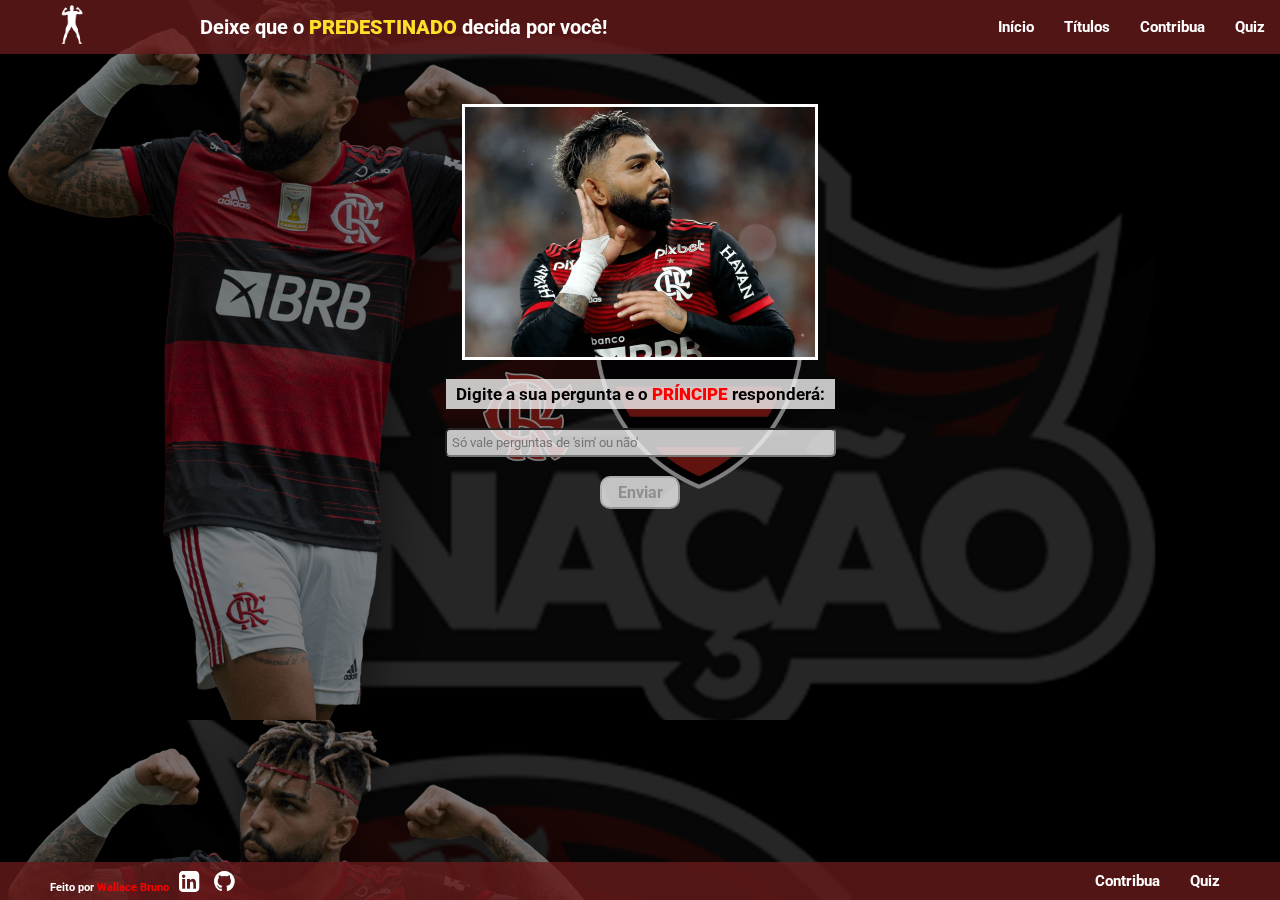
<file: index.html>
<!DOCTYPE html>
<html lang="en">
<head>
    <meta charset="UTF-8">
    <meta http-equiv="X-UA-Compatible" content="IE=edge">
    <meta name="viewport" content="width=device-width, initial-scale=1.0 user-scalable=no">
    <title>Pergunte ao Gabigol</title>
    <link rel="stylesheet" href="./style.css">
    <link rel="stylesheet" href="https://cdnjs.cloudflare.com/ajax/libs/font-awesome/4.7.0/css/font-awesome.min.css">
    <link rel="shortcut icon" href="./img/favicon.png" type="image/x-icon" />
</head>
<body>
    
    <header>
        <div class="logo">
            <a href="#"><img src="./img/logo.png" alt="Logo do Gabigol"></a>
            <h1>Deixe que o <span class="predestinado">PREDESTINADO</span> decida por você!</h1>
        </div>    
        <div class="menu">
            <ul>
                <li><a href="./index.html">Início</a></li>
                <li><a href="titulos.html">Títulos</a></li>
                <li><a href="./contribua.html">Contribua</a></li> 
                <li><a href="./quiz.html">Quiz</a></li>                   
            </ul>
        </div>
    </header>
    <main>
        <div class="main">
            <img src="./img/gabi-pergunte.png" id="img-resposta" alt="Foto pergunte ao Gabigol">
            <h3 id="resposta-sim">SIM!</h3>
            <h3 id="resposta-nao">NÃO!</h3></br>
            <label for="pergunte" class="pergunte-titulo">Digite a sua pergunta e o <span class="destaque">PRÍNCIPE</span> responderá:</label></br>
            <input type="text" id="pergunte" size="45%" placeholder="Só vale perguntas de 'sim' ou não'"></br>
            <button onclick="perguntando()" id="btn-enviar"  disabled="disabled">Enviar</button>
        </div>
    </main>
    <footer>
        
        <div class="footer-center">
            <h6>Feito por <span class="criador">Wallace Bruno</span></h6>
            <div>
                <a target="_blank" href="https://www.linkedin.com/in/wallacebps/"><i class="fa fa-linkedin-square" style="font-size:24px"></i></a>
                <a target="_blank" href="https://github.com/wallacebps/"><i class="fa fa-github" style="font-size:24px"></i></a>
            </div>
        </div>
        <div class="footer-right">
            <ul>
                <li><a href="./contribua.html">Contribua</a></li> 
                <li><a href="./quiz.html">Quiz</a></li>                   
            </ul>
        </div>    
        
    </footer>






    <script src="./scripts.js"></script>
</body>
</html>
</file>
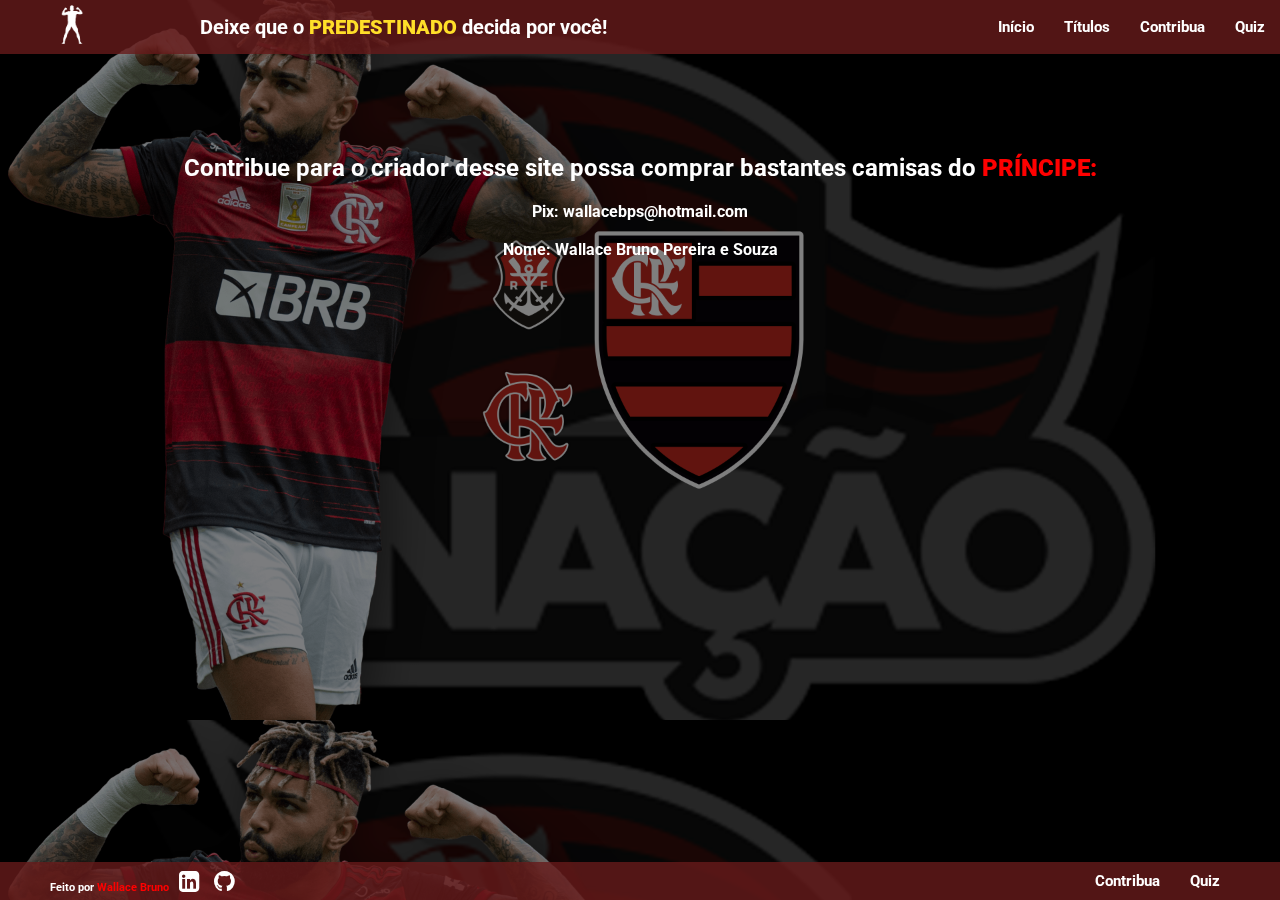
<file: contribua.html>
<!DOCTYPE html>
<html lang="en">
<head>
    <meta charset="UTF-8">
    <meta http-equiv="X-UA-Compatible" content="IE=edge">
    <meta name="viewport" content="width=device-width, initial-scale=1.0 user-scalable=no">
    <title>Pergunte ao Gabigol</title>
    <link rel="stylesheet" href="./style.css">
    <link rel="stylesheet" href="https://cdnjs.cloudflare.com/ajax/libs/font-awesome/4.7.0/css/font-awesome.min.css">
    <link rel="shortcut icon" href="./img/favicon.png" type="image/x-icon" />
</head>
<body>
    
    <header>
        <div class="logo">
            <a href="#"><img src="./img/logo.png" alt="Logo do Gabigol"></a>
            <h1>Deixe que o <span class="predestinado">PREDESTINADO</span> decida por você!</h1>
        </div>    
        <div class="menu">
            <ul>
                <li><a href="./index.html">Início</a></li>
                <li><a href="titulos.html">Títulos</a></li>
                <li><a href="./contribua.html">Contribua</a></li> 
                <li><a href="./quiz.html">Quiz</a></li>                   
            </ul>
        </div>
    </header>
    <main>
        <div class="contribua">
            <h2>Contribue para o criador desse site possa comprar bastantes camisas do <span class="destaque">PRÍNCIPE:</span></h2>
            <p>Pix: wallacebps@hotmail.com</p><br/>
            <p>Nome: Wallace Bruno Pereira e Souza</p>
        </div>
    </main>
    <footer class="footer-absolute">     
        <div class="footer-center">
            <h6>Feito por <span class="criador">Wallace Bruno</span></h6>
            <div>
                <a target="_blank" href="https://www.linkedin.com/in/wallacebps/"><i class="fa fa-linkedin-square" style="font-size:24px"></i></a>
                <a target="_blank" href="https://github.com/wallacebps/"><i class="fa fa-github" style="font-size:24px"></i></a>
            </div>
        </div>
        <div class="footer-right">
            <ul>
                <li><a href="./contribua.html">Contribua</a></li> 
                <li><a href="./quiz.html">Quiz</a></li>                   
            </ul>
        </div>    
    </footer>






    <script src="./scripts.js"></script>
</body>
</html>
</file>
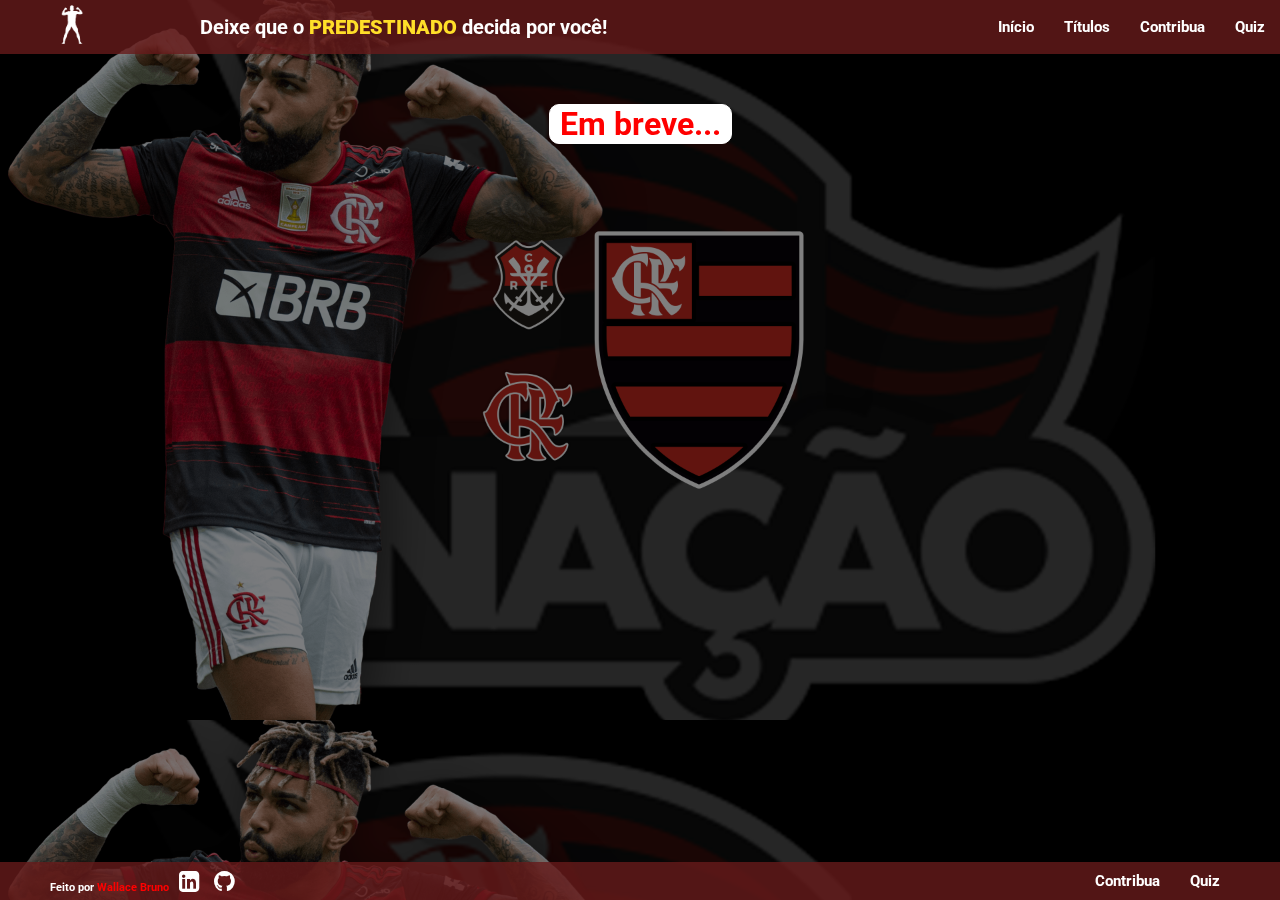
<file: quiz.html>
<!DOCTYPE html>
<html lang="en">
<head>
    <meta charset="UTF-8">
    <meta http-equiv="X-UA-Compatible" content="IE=edge">
    <meta name="viewport" content="width=device-width, initial-scale=1.0 user-scalable=no">
    <title>Pergunte ao Gabigol - Quiz</title>
    <link rel="stylesheet" href="./style.css">
    <link rel="stylesheet" href="https://cdnjs.cloudflare.com/ajax/libs/font-awesome/4.7.0/css/font-awesome.min.css">
    <link rel="shortcut icon" href="./img/favicon.png" type="image/x-icon" />
</head>
<body>
    
    <header>
        <div class="logo">
            <a href="./index.html"><img src="./img/logo.png" alt="Logo do Gabigol"></a>
            <h1>Deixe que o <span class="predestinado">PREDESTINADO</span> decida por você!</h1>
        </div>    
        <div class="menu">
            <ul>
                <li><a href="./index.html">Início</a></li>
                <li><a href="titulos.html">Títulos</a></li>
                <li><a href="./contribua.html">Contribua</a></li> 
                <li><a href="#">Quiz</a></li>                   
            </ul>
        </div>
    </header>
    <main>
        <div class="main">
            <h1>Em breve...</h1>
        </div>
    </main>
        

    <footer class="footer-absolute">
        <div class="footer-center">
            <h6>Feito por <span class="criador">Wallace Bruno</span></h6>
            <div>
                <a target="_blank" href="https://www.linkedin.com/in/wallacebps/"><i class="fa fa-linkedin-square" style="font-size:24px"></i></a>
                <a target="_blank" href="https://github.com/wallacebps/"><i class="fa fa-github" style="font-size:24px"></i></a>
            </div>
        </div>
        <div class="footer-right">
            <ul>
                <li><a href="./contribua.html">Contribua</a></li> 
                <li><a href="#">Quiz</a></li>                   
            </ul>
        </div>    
        
    </footer>






    <script src="./scripts.js"></script>
</body>
</html>
</file>
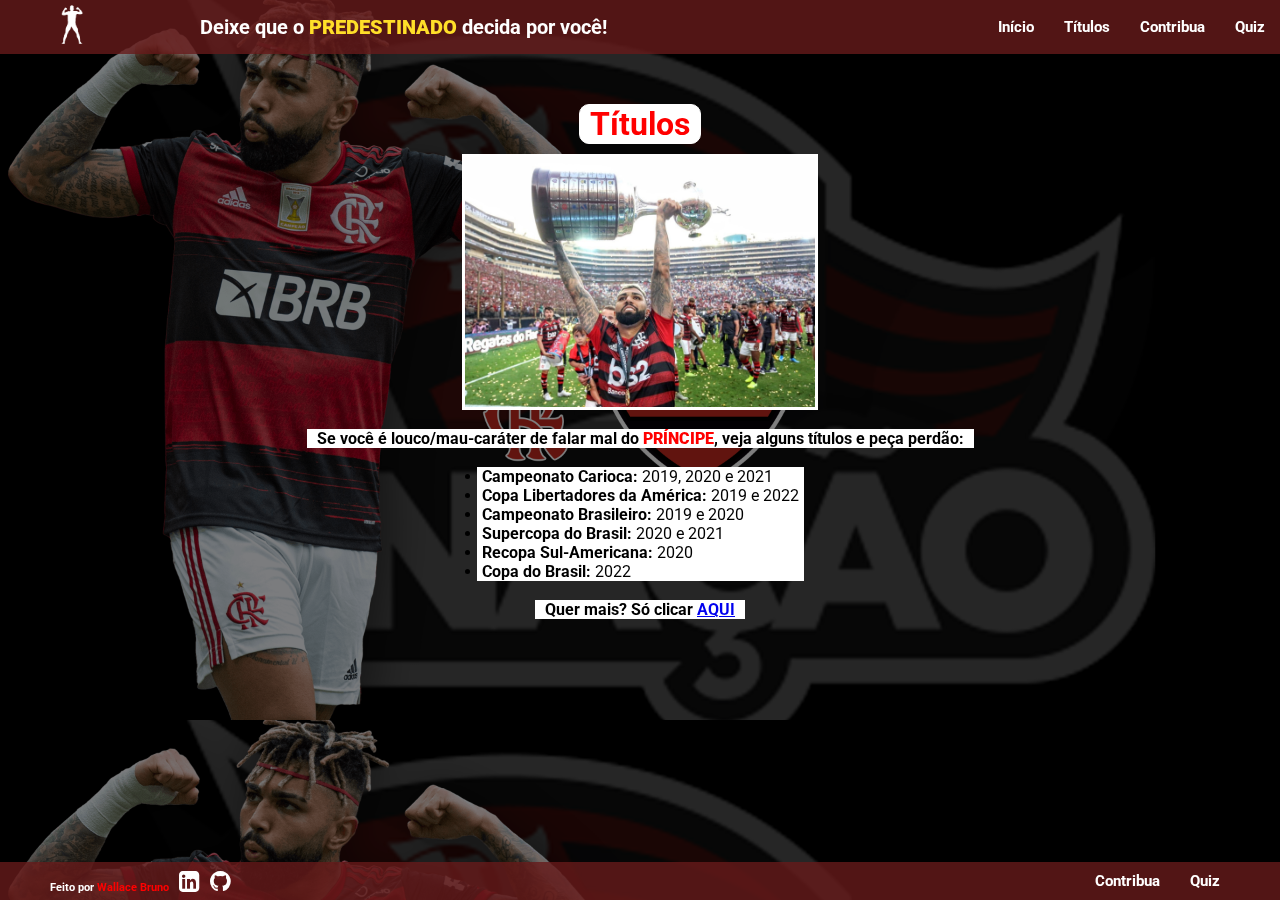
<file: titulos.html>
<!DOCTYPE html>
<html lang="en">
<head>
    <meta charset="UTF-8">
    <meta http-equiv="X-UA-Compatible" content="IE=edge">
    <meta name="viewport" content="width=device-width, initial-scale=1.0 user-scalable=no">
    <title>Pergunte ao Gabigol - Títulos</title>
    <link rel="stylesheet" href="./style.css">
    <link rel="stylesheet" href="https://cdnjs.cloudflare.com/ajax/libs/font-awesome/4.7.0/css/font-awesome.min.css">
    <link rel="shortcut icon" href="./img/favicon.png" type="image/x-icon" />
</head>
<body>
    
    <header>
        <div class="logo">
            <a href="./index.html"><img src="./img/logo.png" alt="Logo do Gabigol"></a>
            <h1>Deixe que o <span class="predestinado">PREDESTINADO</span> decida por você!</h1>
        </div>    
        <div class="menu">
            <ul>
                <li><a href="./index.html">Início</a></li>
                <li><a href="./titulos.html">Títulos</a></li>
                <li><a href="./contribua.html">Contribua</a></li> 
                <li><a href="./quiz.html">Quiz</a></li>                   
            </ul>
        </div>
    </header>
    <main>
        <div class="main">
            <h1>Títulos</h1>
            <img src="./img/gabi-titulo.jpg" alt="Gabigol levantando a taça"></br>
            <p>Se você é louco/mau-caráter de falar mal do <span class="destaque">PRÍNCIPE</span>, veja alguns títulos e peça perdão:</p></br>
                <ul>
                    <li><span class="campeonatos">Campeonato Carioca:</span> 2019, 2020 e 2021</li>
                    <li><span class="campeonatos">Copa Libertadores da América:</span> 2019 e 2022</li>
                    <li><span class="campeonatos">Campeonato Brasileiro:</span> 2019 e 2020</li>
                    <li><span class="campeonatos">Supercopa do Brasil:</span></span> 2020 e 2021</li>
                    <li><span class="campeonatos">Recopa Sul-Americana:</span> 2020</li>
                    <li><span class="campeonatos">Copa do Brasil:</span> 2022</li>
                </ul></br>
            <p class="saber-mais">Quer mais? Só clicar <a target="_blank" href="https://pt.wikipedia.org/wiki/Gabigol"><span>AQUI</span></a> </p>    
        </div>
    </main>
    <footer>       
        <div class="footer-center">
            <h6>Feito por <span class="criador">Wallace Bruno</span></h6>
            <a target="_blank" href="https://www.linkedin.com/in/wallacebps/"><i class="fa fa-linkedin-square" style="font-size:24px"></i></a>
            <a target="_blank" href="https://github.com/wallacebps/"><i class="fa fa-github" style="font-size:24px"></i></a>
        </div>
        <div class="footer-right">
            <ul>
                <li><a href="./contribua.html">Contribua</a></li> 
                <li><a href="./quiz.html">Quiz</a></li>                   
            </ul>
        </div>            
    </footer>






    <script src="./scripts.js"></script>
</body>
</html>
</file>
<file: style.css>
@import url('https://fonts.googleapis.com/css2?family=Roboto:ital,wght@0,100;0,300;0,400;0,500;0,700;0,900;1,100;1,300;1,400;1,500;1,700;1,900&display=swap');

*{
    margin: 0;
    padding: 0;
    font-family: 'Roboto', sans-serif;
}
body{
    background-image: url(./img/background.jpg);
    background-size:cover;
    background-repeat:inherit;
}
body::after{
    content: '';
    position: fixed;
    background-color: black;
    width: 100%;
    height: 100%;
    top: 0;
    left: 0;
    opacity: .5;
    z-index: -1;
}
header{
    display: flex;
    justify-content: space-around;
    align-items: center;
    background-color: rgba(103, 26, 26, 0.8);
    color: white;
    width: 100%;
    
}
.logo{
    display: flex;
    align-items: center;
    justify-content: space-around;
    width: 100%;
}
.logo img{
    width: 50px;
    margin-right: 10px;   
}
.logo h1{
    font-size: 20px;
    margin-right: 330px;
 
}
.menu ul{
    display: flex;    
}
.menu ul li{
    display: flex;
    justify-content: space-around;
    padding: 5px 10px;
    list-style: none;
    margin: 5px;
    border-radius: 20px;
    font-weight: bold; 
    font-size: 15px;
    
}
.menu a{
    text-decoration: none;
    color: white
}
.main{
    display:flex;
    flex-direction: column;
    align-items: center;
    padding-top: 50px;
    padding: 50px 0px;
    margin: 0;
}
.main img{
    width: 350px;
    border: 3px solid white;
    height: 250px;
}   
#resposta-sim{
    display:none;
    margin-top: 10px;
    color: green;
    background-color: rgba(242, 242, 242, 0.8);
    padding: 0px 10px;
    font-size: 50px;   
}
#resposta-nao{
    display:none;
    margin-top: 10px;
    color:red;
    background-color: rgba(242, 242, 242, 0.8);
    padding: 0px 10px;
    font-size: 50px;
}
.destaque{
    color:red;
    font-weight: bolder;
}
.predestinado{
    color: rgb(255, 223, 41);
    font-weight: bolder;
}
.pergunte-titulo{
    padding: 5px 10px;
    font-size: 17px;
    font-weight: bold;
    background-color: rgba(242, 242, 242, 0.8);
}
#pergunte{
    padding: 5px;
    border-radius: 5px;
    background-color: rgba(242, 242, 242, 0.8);
    
}
#btn-enviar{
    width: 80px;
    padding: 5px;
    font-size: 16px;
    font-weight: bold;
    border-radius: 10px;
    background-color: rgba(242, 242, 242, 0.8);
}

footer{
    display: flex;
    justify-content: space-between;
    align-items: center;
    background-color: rgba(103, 26, 26, 0.8);
    position:fixed;
    bottom: 0;
    width:100%;
    color:white;
    
}
footer ul{
    display: flex;    
}
footer ul li{
    display: flex;
    justify-content: space-around;
    padding: 5px 10px;
    list-style: none;
    margin: 5px;
    border-radius: 20px;
    font-weight: bold; 
    font-size: 15px;
}
footer a{
    text-decoration: none;
    color: white
}
.footer-center{
    text-align: center;
    display: flex;
    align-items: flex-end;
    margin-left: 50px;
       
} 
.footer-center a{
    margin-left: 10px;
}
.criador{
    color:red;
}
.footer-right{
   margin-right: 45px;
}

/* Página de títulos: */ 
.main h1{
    margin-bottom: 10px;
    border: 1px solid white;
    border-radius: 10px;
    color:red;

}
.main h1, .main p{
    background-color: white;
    padding: 0px 10px;
    font-weight: bold;
   
}
.main ul{
    background-color: white;
    padding: 0 5px;
}
.campeonatos{
    font-weight: bold;
}

/* CONTRIBUA */
.contribua{
    text-align: center;
    margin: 10px;
    color: white;
}
.contribua h2{
    margin: 100px 0 20px 0;
}
.contribua p{
    font-weight: bold;
}
/* RESPONSIVIDADE */

@media (max-width:1100px){
    .logo img{
        width: 50px;      
    }
    .logo h1{
        margin-right: 100px;           
    }
}
@media (max-width:855px){
    header{
        flex-direction: column;  
    }
    .logo img{
        margin-left: 150px;
        margin-right: 0;
    }
    .logo{
        justify-content: center;
    }
}
@media (max-width:855px){
    .logo h1{
        font-size: 15px;
        margin-top: 5px;
    }
}
@media (max-width:550px){
    .logo img{
        display: none;  
    }
    .logo h1{
        font-size: 10px;
        margin-right: 0;
    }
    .menu ul{
        flex-direction: column;    
    }
    .menu ul li{       
        font-size: 20px; 
    }
    .menu a{
        text-decoration: none;
        color: white
    }
}
@media (max-width:435px){
    .main img{
        width: 280px;
        height: 180px;
    }
    .pergunte-titulo{
        font-size: 13px;
    }
    footer{
        flex-direction: column-reverse;
        position: relative;
    }
    .footer-right{
        margin-right: 0;
    }
    .footer-right ul{
        flex-direction: column;
        align-items: center;
        justify-content: center;
        
    }
    .footer-center{
        display: flex;
        flex-direction: column;
        margin-left: 0;
        align-items: center;
        justify-content: center;
        margin-top: 10px;
    }
    .saber-mais{
        margin-bottom: 50px;
    }
    .footer-absolute{
        position: absolute;
    }
}
</file>
